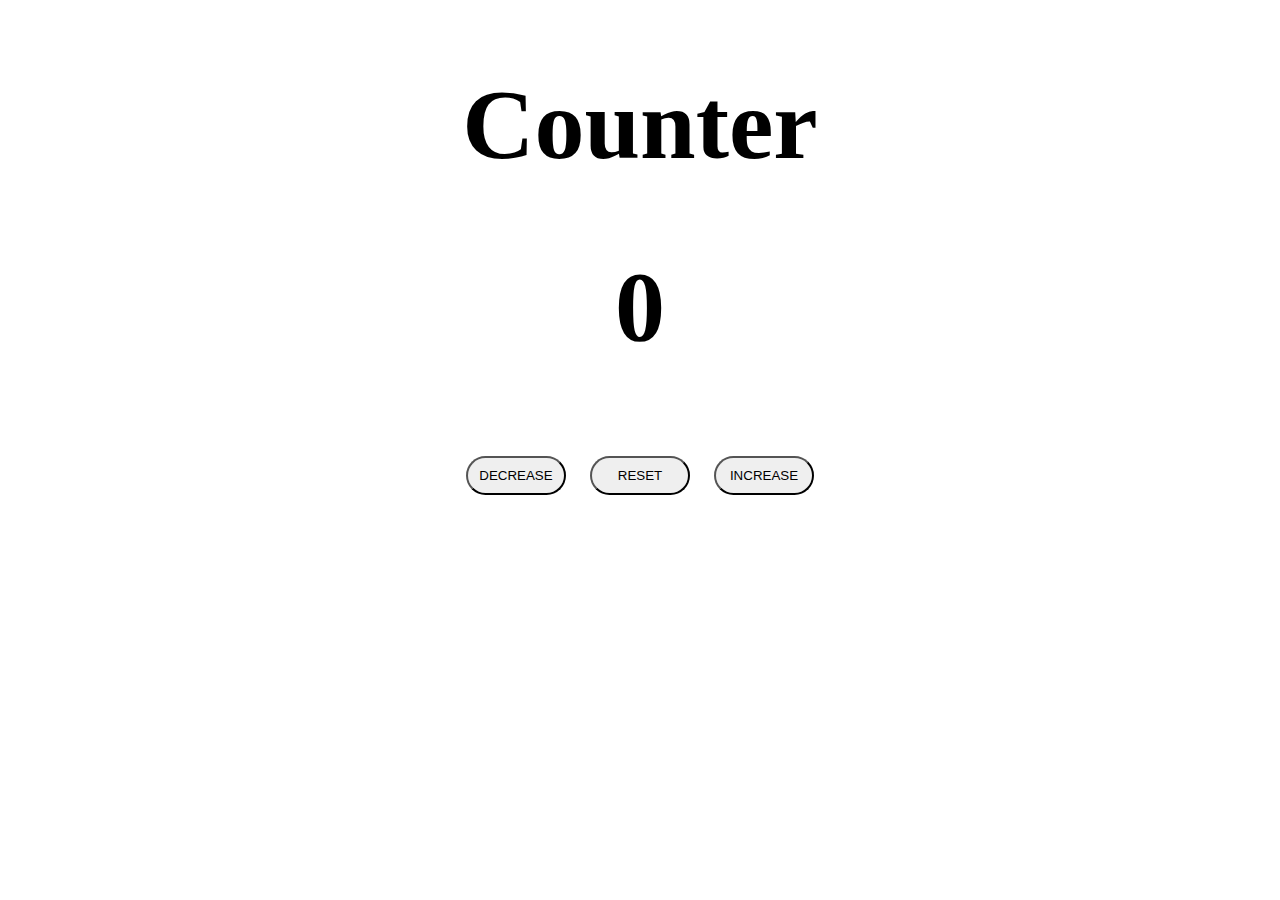
<file: Counter/counter.html>
<!DOCTYPE html>
<html>
<head>
	<link rel="stylesheet" type="text/css" href="counter.css">
	<script type="text/javascript" src="counter.js"></script>
	<meta charset="utf-8">
	<title>Counter JS</title>
</head>
<body>
	<div class="maindiv">
		<h1>Counter</h1>
		<h1 id="count">0</h1>
	</div>

	<div class="buttonsdiv">
		<button class="buttons" id="dec" onclick="Decrease()">DECREASE</button>
		<button class="buttons" id="res" onclick="Reset()">RESET</button>
		<button class="buttons" id="inc" onclick="Increase()">INCREASE</button>
	</div>
</body>
</html>
</file>
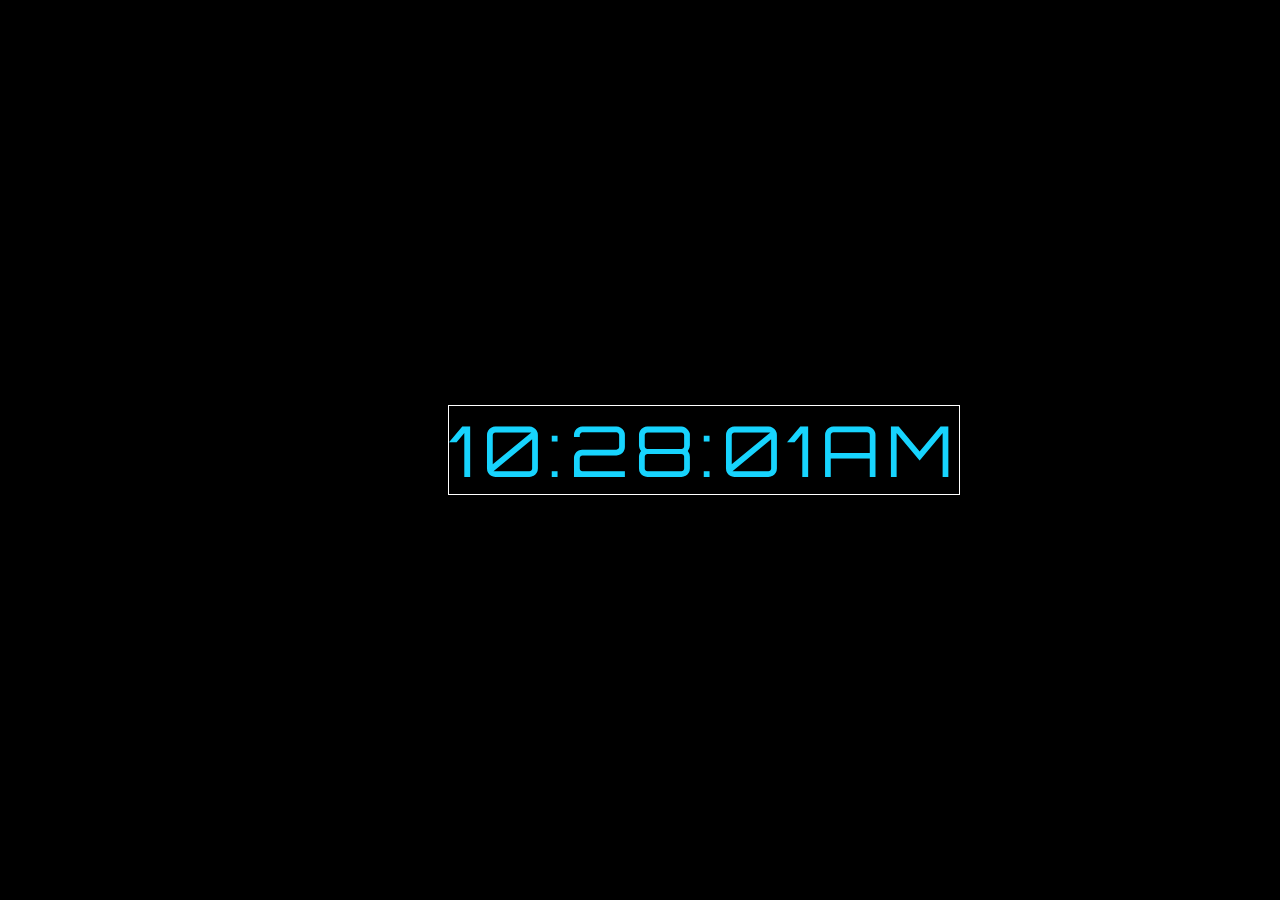
<file: Digital Clock/digitalClock.html>
<!DOCTYPE html>
<html>
<head>
	<link rel="stylesheet" type="text/css" href="digitalClock.css">
	
	<meta charset="utf-8">
	<title>Digital Clock</title>
</head>
<body>
	<div id="clockDisplay" class="clock-display" onload="showTime()"></div>
	<script type="text/javascript" src="digitalClockJS.js"></script>
</body>
</html>
</file>
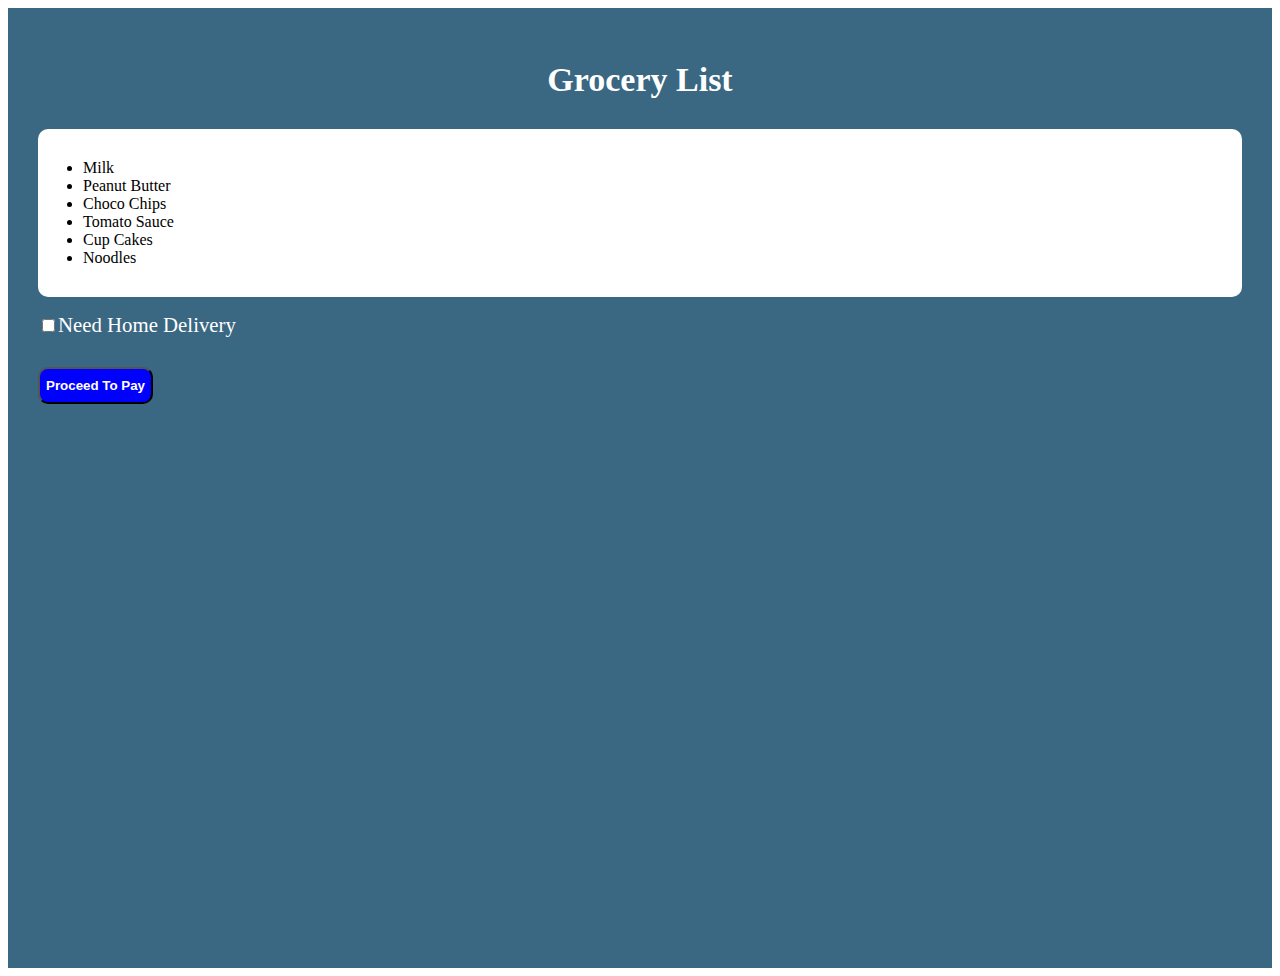
<file: Gorcery List Static/Grocerylist.html>
<!-- Static Web Page Created in two ways
	1. Normal HTML and CSS
	2. With JS and CSS
If You want to use HTML code make Total JS code in comments
If you want to use JS code make total html code in comments-->

<!--<!DOCTYPE html>
<html>
<head>
	<link rel="stylesheet" type="text/css" href="Grocerylist.css">
	<meta charset="utf-8">
	<title>Grocery List</title>
</head>
<body>
	<div class="main-background">
		<h1 class="heading">Grocery List</h1>
		<div class="grocery-list">
			<ul class="list-container">
				<li>Milk</li>
				<li>Peanut Butter</li>
				<li>Choco Chips</li>
				<li>Tomato Sauce</li>
				<li>Cup Cakes</li>
				<li>Noodles</li>
			</ul>
		</div>
		<input type="checkbox" id="checkBox" />
		<label for="checkBox" class="checkbox-label">Need Home Delivery</label>
		<div class="button-div">
			<button class="button-style">Proceed To Pay</button>
		</div>
		
	</div>
</body>
</html>-->


<!-- Creating Same Layout Dynamically Using Java Script
	Make Sure to put above code in comments to create layout
	through JS code-->


<!DOCTYPE html>
<html>
<head>
	<link rel="stylesheet" type="text/css" href="Grocerylist.css">

	<meta charset="utf-8">
	<title>Grocery List</title>
</head>
<body>
	<script type="text/javascript" src="Grocerylist.js"></script>
</body>
</html>
</file>
<file: Counter/counter.css>
.maindiv{
	text-align: center;
	font-size: 50px;
}
.buttonsdiv{
	text-align: center;
	padding: 15px;
}
.buttons{
	width: 100px;
	padding: 10px;
	margin: 10px;
	border-radius: 20px;
}
</file>
<file: Digital Clock/digitalClock.css>
@import url('https://fonts.googleapis.com/css2?family=Orbitron&display=swap');

body{
	background-color: black;
}
.clock-display{
	top: 45%;
	left: 35%;
	position: absolute;
	color: #17D4FE;
	font-size: 70px;
	font-family: Orbitron;
	letter-spacing: 7px;
	border: 1px solid white;
}
</file>
<file: Gorcery List Static/Grocerylist.css>
.main-background{
	background-color: #3a6781;
	padding: 30px;
	height: 100vh;
}
.heading{
	font-size: 34px;
	text-align: center;
	color: white;
	margin-bottom: 30px;
}
.list-container{
	background-color: white;
	border-radius: 10px;
	padding-top: 30px;
	padding-bottom: 30px;
	padding-right: 45px;
	padding-left: 45px;
}
.checkbox-label{
	font-size: 1.3rem;
	color: white;
	font-weight: 500;
}
.button-div{
	padding-top: 30px;
}
.button-style{
	background-color: blue;
	font-weight: bold;
	border-radius: 10px;
	color: white;
	height:2.3rem;
}
</file>
